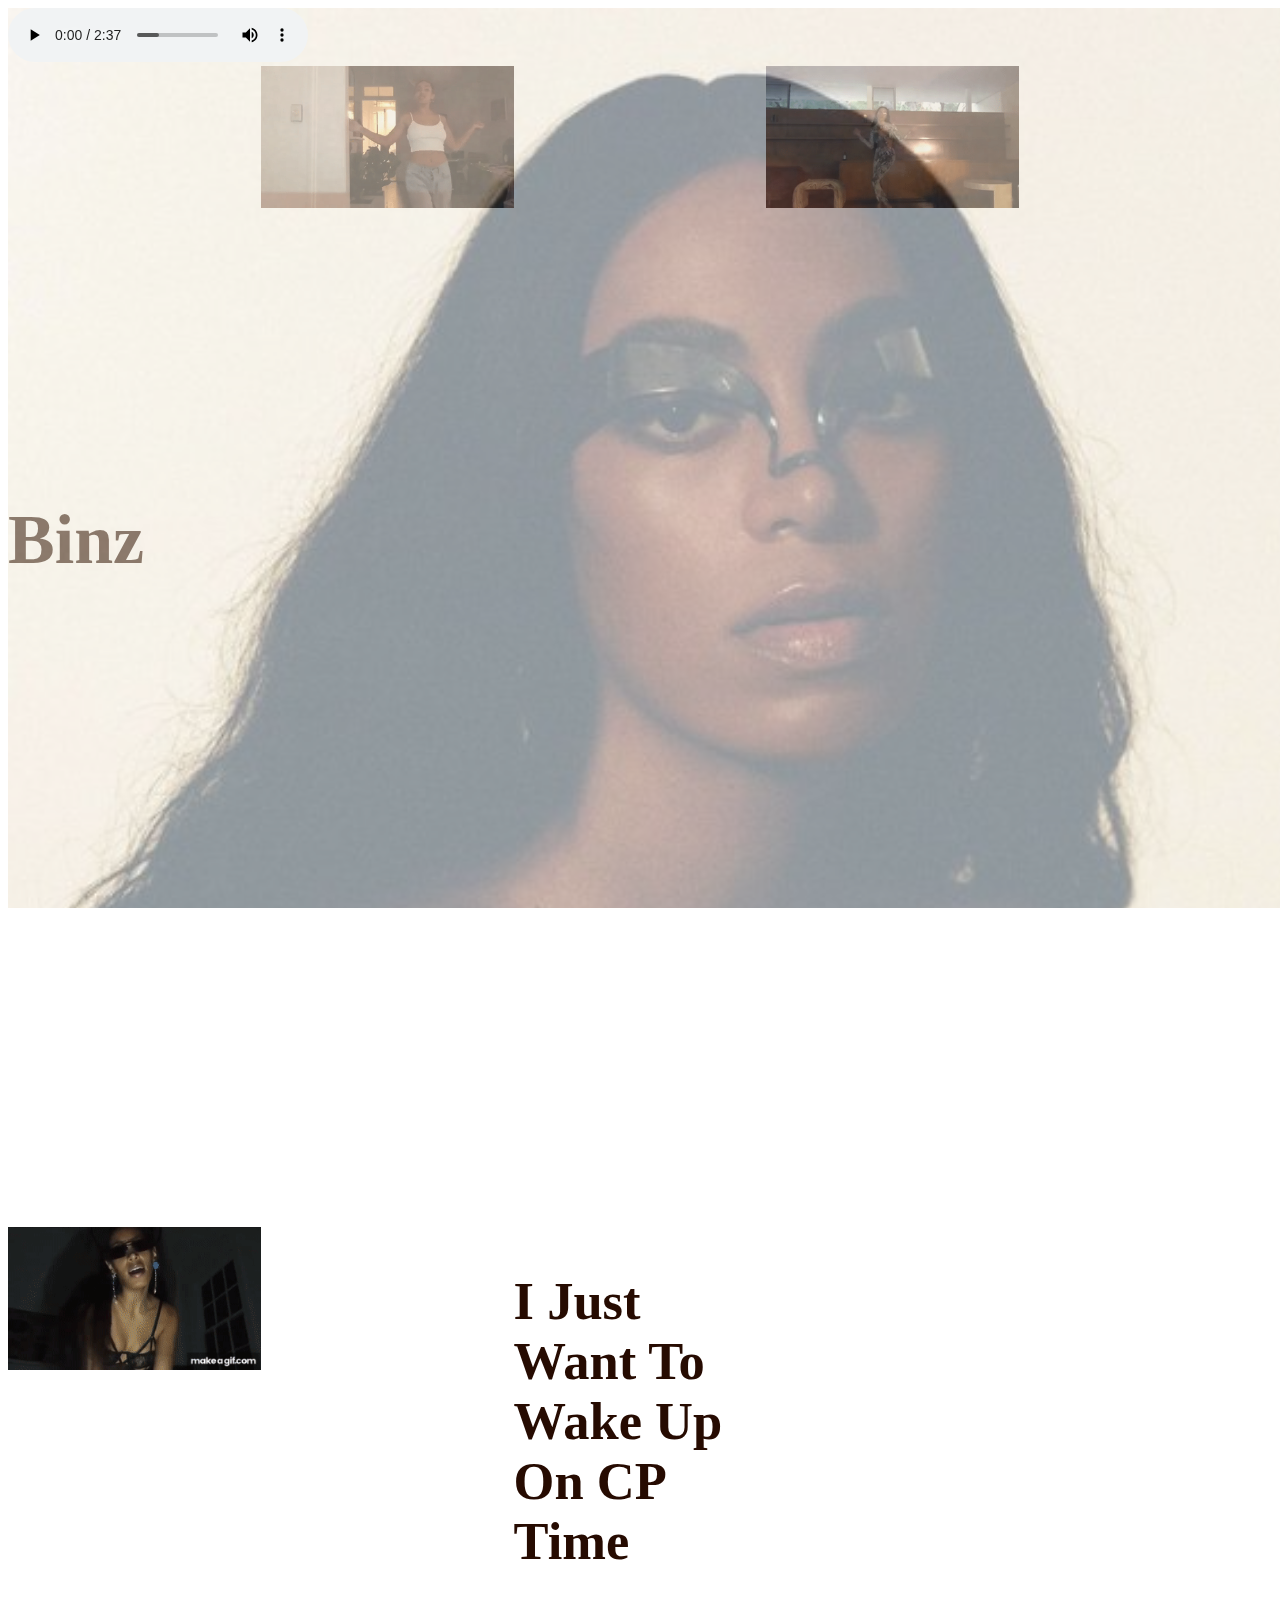
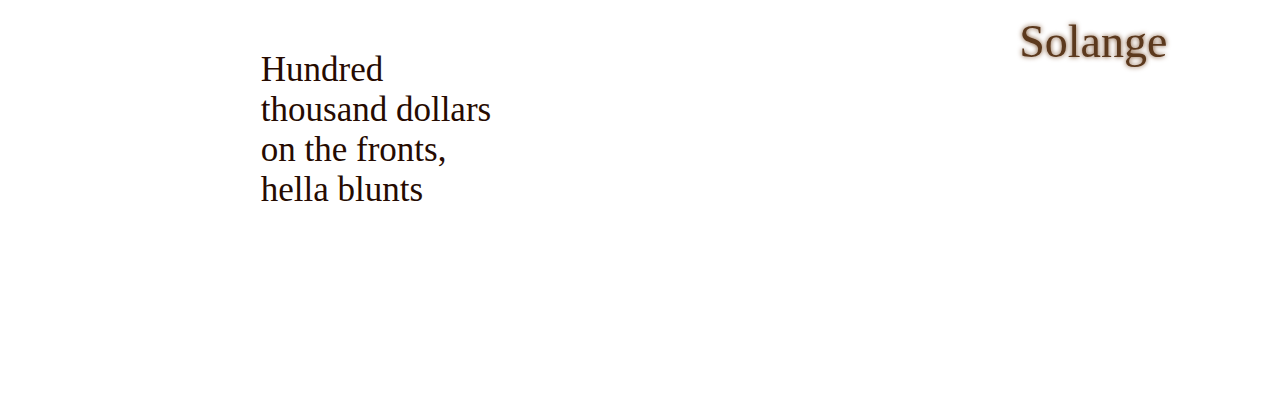
<file: binz.html>
<!DOCTYPE html>
<html lang="en" dir="ltr">
  <head>
    <meta charset="utf-8">
    <title>When I get home</title>
    <link rel="stylesheet" href="style.css">
  </head>
  <body>
    <div style="
    opacity: 0.5;
    background-image: url(whenigethome.jpeg);
    width: 100vw;
    height: 100vh;
    background-size: cover;
    position: fixed;
    "></div>
    <audio controls autoplay>
      <source src="binz.mp3" type="audio/mpeg">
    </audio>
    <div class="binzgrid">
      <a href="index.html" class="navLink" >Solange</a>
      <div class="binz3">
        <img src="binz3.gif">
      </div>
      <div class="binz2">
        <img src="binz2.gif">
      </div>
      <div class="binz1">
  <img src="binz1.gif">
      </div>
      <div class="binzwords1">
      <p>Hundred thousand dollars on the fronts, hella blunts</p>
      </div>
      <div class="binzwords2">
        <h1>Binz</h1>
      </div>
      <div class="binzwords3">
        <h2>I Just Want To Wake Up On CP Time</h2>
      </div>
    </div>
  </body>
</html>
</file>
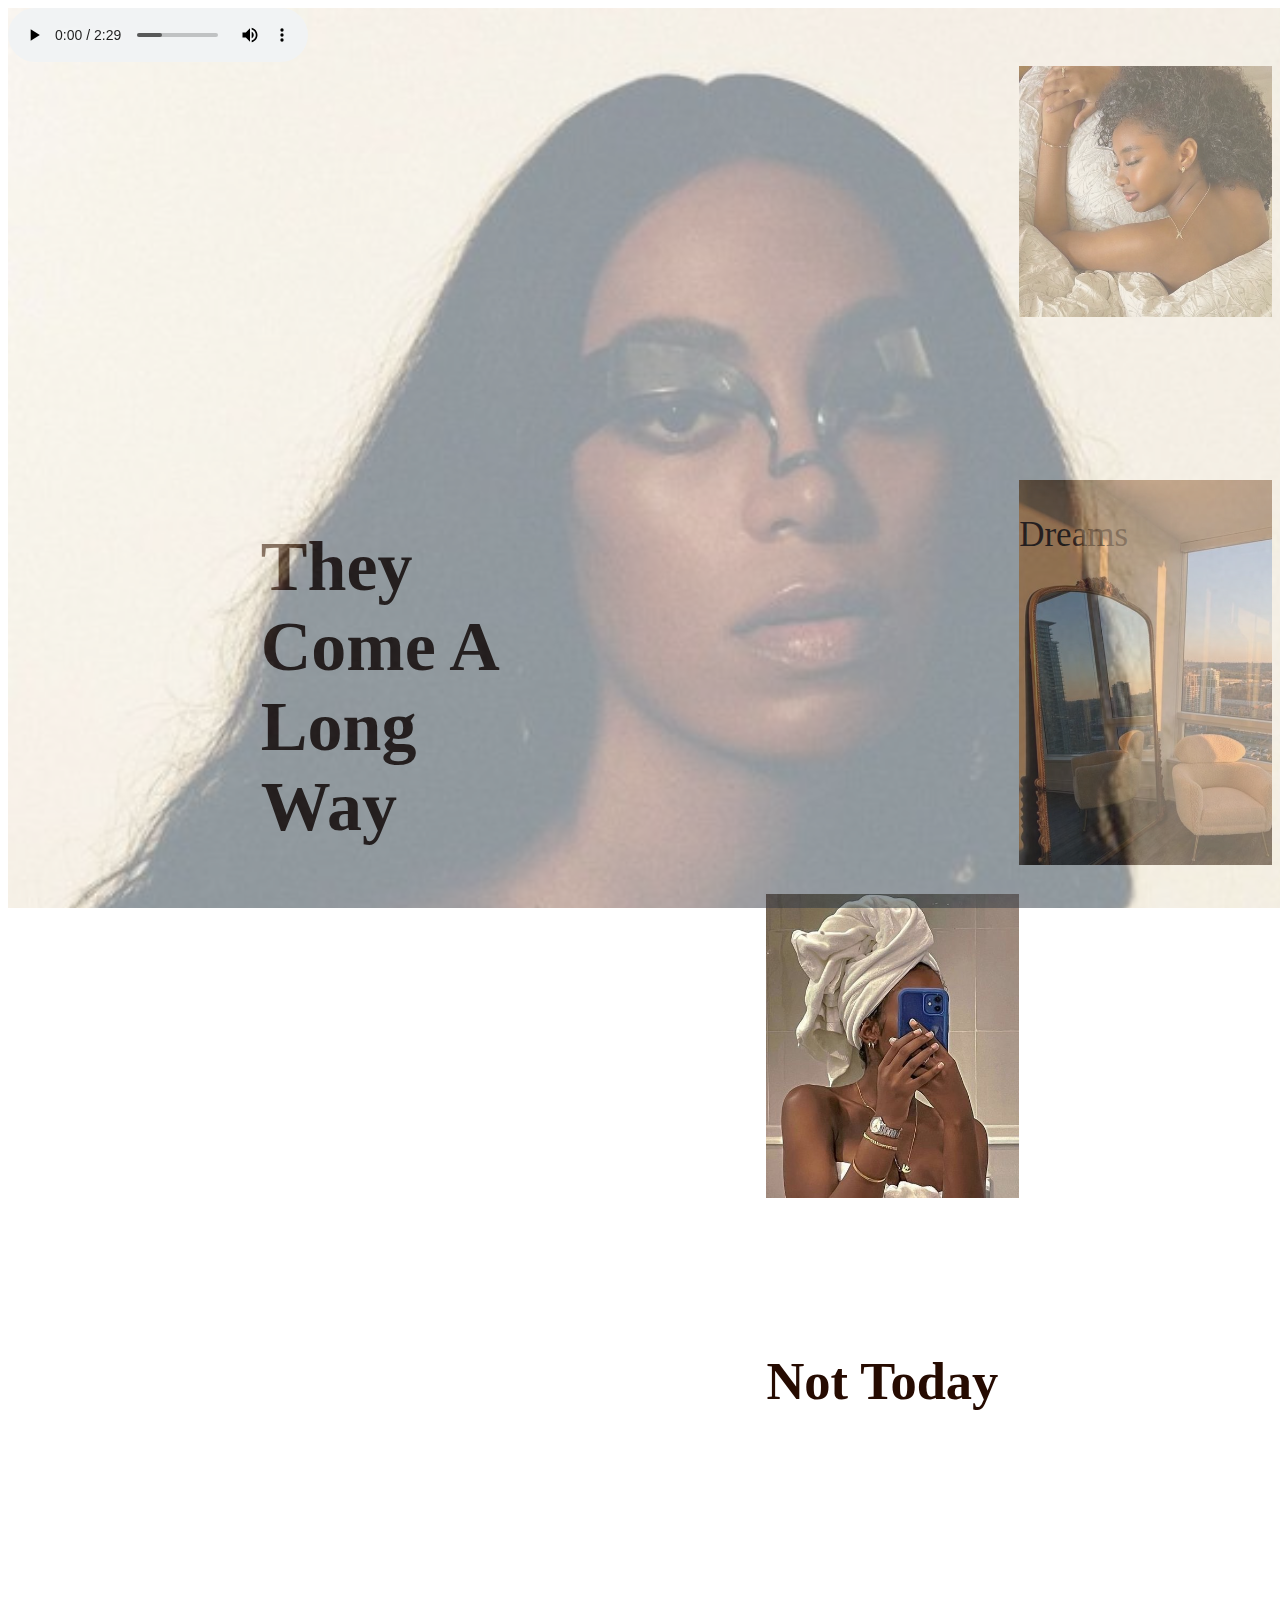
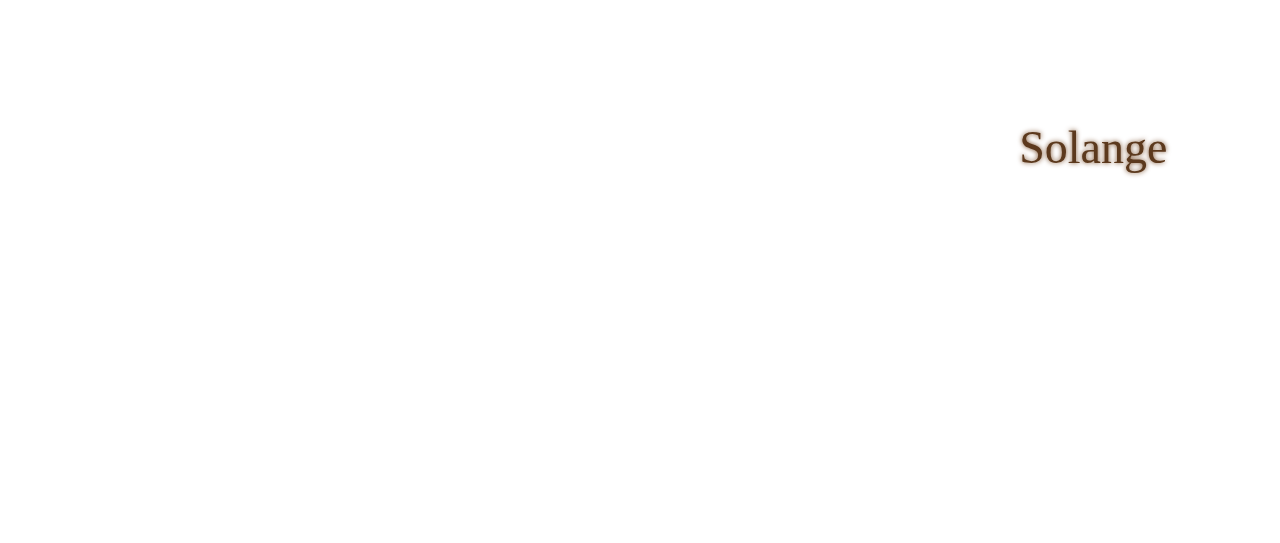
<file: dreams.html>
<!DOCTYPE html>
<html lang="en" dir="ltr">
  <head>
    <meta charset="utf-8">
    <title>When I get home</title>
    <link rel="stylesheet" href="style.css">
  </head>
  <body>
    <div style="
    opacity: 0.5;
    background-image: url(whenigethome.jpeg);
    width: 100vw;
    height: 100vh;
    background-size: cover;
    position: fixed;
    "></div>
    <audio controls autoplay>
      <source src="dreams.mp3" type="audio/mpeg">
    </audio>
    <div class="dreamsgrid">
      <a href="almeda.html" class="navLink" >Solange</a>
      <div class="dreams3">
        <img src="dreams3.jpeg">
      </div>
      <div class="dreams2">
        <img src="dreams2.jpeg">
      </div>
      <div class="dreams1">
  <img src="dreams1.jpeg">
      </div>
      <div class="dreamswords1">
      <p>Dreams</p>
      </div>
      <div class="dreamswords2">
        <h1>They Come A Long Way</h1>
      </div>
      <div class="dreamswords3">
        <h2>Not Today</h2>
      </div>
    </div>
  </body>
</html>
</file>
<file: style.css>
@import url('https://fonts.googleapis.com/css2?family=Cormorant+Garamond:ital,wght@0,300;0,400;0,600;0,700;1,500&display=swap');
a {
    z-index: 5;
}
.tiigrid{
display: grid;
grid-template-columns: repeat(5, 1fr);
grid-template-rows: repeat(5, 1fr);
font:'Cormorant Garamond', serif;
font-size: 35px;
color:#260B01;
}
.navLink{
  font:'Cormorant Garamond', serif;
  font-size: 46px;
  text-decoration: none;
  text-shadow: 0px 0px 5px #754926;
  color:#5C391D;
  grid-column-start: 5;
  grid-row-start: 5;
}
.tiiwords1{
    object-fit: cover;
  grid-column-start: 1;
  grid-row-start: 5;
}
.tiiwords2{
    object-fit: cover;
  grid-column-start: 3;
  grid-row-start: 2;
}
.tiiwords3{
  object-fit: cover;
  grid-column-start: 4;
  grid-row-start: 3;
}
.tii3>img{
  object-fit: cover;
grid-column-start: 1;
grid-row-start: 3;
max-width:100%;
height: auto;
}
.tii2 >img{
  object-fit: cover;
grid-column-start: 4;
grid-row-start: 1;
max-width:100%;
height: auto;
}
.tii1 > img{
  object-fit: cover;
  grid-column-start: 2;
  grid-row-start: 5;
  max-width:100%;
  height: auto;
}
.tii3{
  object-fit: cover;
grid-column-start: 1;
grid-row-start: 3;
max-width:100%;
height: auto;
}
.tii2 {
  object-fit: cover;
grid-column-start: 4;
grid-row-start: 1;
max-width:100%;
height: auto;
}
.tii1{
  object-fit: cover;
  grid-column-start: 2;
  grid-row-start: 5;
  max-width:100%;
  height: auto;
}

.dwtcgrid{
display: grid;
grid-template-columns: repeat(5, 1fr);
grid-template-rows: repeat(5, 1fr);
font:'Cormorant Garamond', serif;
font-size: 35px;
color:#260B01;
}

.dwtcwords1{
    object-fit: cover;
  grid-column-start: 2;
  grid-row-start: 4;
}
.dwtcwords2{
    object-fit: cover;
  grid-column-start: 3;
  grid-row-start: 5;
}
.dwtcwords3{
  object-fit: cover;
  grid-column-start: 1;
  grid-row-start: 5;
}
.dwtc3>img{
  object-fit: cover;
grid-column-start: 1;
grid-row-start: 2;
max-width:100%;
height: auto;
}
.dwtc2 >img{
  object-fit: cover;
grid-column-start: 5;
grid-row-start: 2;
max-width:100%;
height: auto;
}
.dwtc1 > img{
  object-fit: cover;
  grid-column-start: 5;
  grid-row-start: 4;
  max-width:100%;
  height: auto;
}
.dwtc3{
  object-fit: cover;
grid-column-start: 1;
grid-row-start: 2;
max-width:100%;
height: auto;
}
.dwtc2 {
  object-fit: cover;
grid-column-start: 5;
grid-row-start: 2;
max-width:100%;
height: auto;
}
.dwtc1{
  object-fit: cover;
  grid-column-start: 5;
  grid-row-start: 4;
  max-width:100%;
  height: auto;
}
.wttsgrid{
display: grid;
grid-template-columns: repeat(5, 1fr);
grid-template-rows: repeat(5, 1fr);
font:'Cormorant Garamond', serif;
font-size: 35px;
color:#260B01;
}

.wttswords1{
    object-fit: cover;
  grid-column-start: 1;
  grid-row-start: 5;
}
.wttswords2{
    object-fit: cover;
  grid-column-start: 2;
  grid-row-start: 4;
}
.wttswords3{
  object-fit: cover;
  grid-column-start: 3;
  grid-row-start: 3;
}
.wtts3>img{
  object-fit: cover;
grid-column-start: 2;
grid-row-start: 1;
max-width:100%;
height: auto;
}
.wtts2 >img{
  object-fit: cover;
grid-column-start: 4;
grid-row-start: 3;
max-width:100%;
height: auto;
}
.wtts1 > img{
  object-fit: cover;
  grid-column-start: 3;
  grid-row-start: 2;
  max-width:100%;
  height: auto;
}
.wtts3{
  object-fit: cover;
grid-column-start: 1;
grid-row-start: 2;
max-width:100%;
height: auto;
}
.wtts2 {
  object-fit: cover;
grid-column-start: 5;
grid-row-start: 2;
max-width:100%;
height: auto;
}
.wtts1{
  object-fit: cover;
  grid-column-start: 5;
  grid-row-start: 4;
  max-width:100%;
  height: auto;
}
.stayflogrid{
display: grid;
grid-template-columns: repeat(5, 1fr);
grid-template-rows: repeat(5, 1fr);
font:'Cormorant Garamond', serif;
font-size: 35px;
color:#260B01;
}

.stayflowords1{
    object-fit: cover;
  grid-column-start: 3;
  grid-row-start: 2;
}
.stayflowords2{
    object-fit: cover;
  grid-column-start: 1;
  grid-row-start: 2;
}
.stayflowords3{
  object-fit: cover;
  grid-column-start: 4;
  grid-row-start: 5;
}
.stayflo3>img{
  object-fit: cover;
grid-column-start: 2;
grid-row-start: 1;
max-width:100%;
height: auto;
}
.stayflo2 >img{
  object-fit: cover;
grid-column-start: 4;
grid-row-start: 3;
max-width:100%;
height: auto;
}
.stayflo1 > img{
  object-fit: cover;
  grid-column-start: 4;
  grid-row-start: 2;
  max-width:100%;
  height: auto;
}
.stayflo3{
  object-fit: cover;
grid-column-start: 1;
grid-row-start: 2;
max-width:100%;
height: auto;
}
.stayflo2 {
  object-fit: cover;
grid-column-start: 5;
grid-row-start: 2;
max-width:100%;
height: auto;
}
.stayflo1{
  object-fit: cover;
  grid-column-start: 5;
  grid-row-start: 4;
  max-width:100%;
  height: auto;
}
.dreamsgrid{
display: grid;
grid-template-columns: repeat(5, 1fr);
grid-template-rows: repeat(5, 1fr);
font:'Cormorant Garamond', serif;
font-size: 35px;
color:#260B01;
}

.dreamswords1{
    object-fit: cover;
  grid-column-start: 5;
  grid-row-start: 2;
}
.dreamswords2{
    object-fit: cover;
  grid-column-start: 2;
  grid-row-start: 2;
}
.dreamswords3{
  object-fit: cover;
  grid-column-start: 4;
  grid-row-start: 4;
}
.dreams3>img{
  object-fit: cover;
grid-column-start: 5;
grid-row-start: 1;
max-width:100%;
height: auto;
}
.dreams2 >img{
  object-fit: cover;
grid-column-start: 4;
grid-row-start: 3;
max-width:100%;
height: auto;
}
.dreams1 > img{
  object-fit: cover;
  grid-column-start: 5;
  grid-row-start: 2;
  max-width:100%;
  height: auto;
}
.dreams3{
  object-fit: cover;
grid-column-start: 5;
grid-row-start: 1;
max-width:100%;
height: auto;
}
.dreams2 {
  object-fit: cover;
grid-column-start: 4;
grid-row-start: 3;
max-width:100%;
height: auto;
}
.dreams1{
  object-fit: cover;
  grid-column-start: 5;
  grid-row-start: 2;
  max-width:100%;
  height: auto;
}
.almedagrid{
display: grid;
grid-template-columns: repeat(5, 1fr);
grid-template-rows: repeat(5, 1fr);
font:'Cormorant Garamond', serif;
font-size: 35px;
color:#260B01;
}

.almedawords1{
    object-fit: cover;
  grid-column-start: 5;
  grid-row-start: 3;
}
.almedawords2{
    object-fit: cover;
  grid-column-start: 2;
  grid-row-start: 5;
}
.almedawords3{
  object-fit: cover;
  grid-column-start: 4;
  grid-row-start: 1;
}
.almeda3>img{
  object-fit: cover;
grid-column-start: 4;
grid-row-start: 4;
max-width:100%;
height: auto;
}
.almeda2 >img{
  object-fit: cover;
grid-column-start: 1;
grid-row-start: 5;
max-width:100%;
height: auto;
}
.almeda1 > img{
  object-fit: cover;
  grid-column-start: 3;
  grid-row-start: 3;
  max-width:100%;
  height: auto;
}
.almeda3{
  object-fit: cover;
grid-column-start: 4;
grid-row-start: 4;
max-width:100%;
height: auto;
}
.almeda2 {
  object-fit: cover;
grid-column-start: 1;
grid-row-start: 5;
max-width:100%;
height: auto;
}
.almeda1{
  object-fit: cover;
  grid-column-start: 3;
  grid-row-start: 3;
  max-width:100%;
  height: auto;
}
.msmlgrid{
display: grid;
grid-template-columns: repeat(5, 1fr);
grid-template-rows: repeat(5, 1fr);
font:'Cormorant Garamond', serif;
font-size: 35px;
color:#260B01;
}

.msmlwords1{
    object-fit: cover;
  grid-column-start: 5;
  grid-row-start: 1;
}
.msmlwords2{
    object-fit: cover;
  grid-column-start: 2;
  grid-row-start: 2;
}
.msmlwords3{
  object-fit: cover;
  grid-column-start: 4;
  grid-row-start: 4;
}
.msml3>img{
  object-fit: cover;
grid-column-start: 4;
grid-row-start: 1;
max-width:100%;
height: auto;
}
.msml2 >img{
  object-fit: cover;
grid-column-start: 1;
grid-row-start: 4;
max-width:100%;
height: auto;
}
.msml1 > img{
  object-fit: cover;
  grid-column-start: 3;
  grid-row-start: 5;
  max-width:100%;
  height: auto;
}
.msml3{
  object-fit: cover;
grid-column-start: 4;
grid-row-start: 1;
max-width:100%;
height: auto;
}
.msml2 {
  object-fit: cover;
grid-column-start: 1;
grid-row-start: 4;
max-width:100%;
height: auto;
}
.msml1{
  object-fit: cover;
  grid-column-start: 3;
  grid-row-start: 5;
  max-width:100%;
  height: auto;
}

.jerrodgrid{
display: grid;
grid-template-columns: repeat(5, 1fr);
grid-template-rows: repeat(5, 1fr);
font:'Cormorant Garamond', serif;
font-size: 35px;
color:#260B01;
}

.jerrodwords1{
    object-fit: cover;
  grid-column-start: 5;
  grid-row-start: 2;
}
.jerrodwords2{
    object-fit: cover;
  grid-column-start: 2;
  grid-row-start: 5;
}
.jerrodwords3{
  object-fit: cover;
  grid-column-start: 4;
  grid-row-start: 3;
}
.jerrod3>img{
  object-fit: cover;
grid-column-start: 4;
grid-row-start: 5;
max-width:100%;
height: auto;
}
.jerrod2 >img{
  object-fit: cover;
grid-column-start: 1;
grid-row-start: 2;
max-width:100%;
height: auto;
}
.jerrod1 > img{
  object-fit: cover;
  grid-column-start: 3;
  grid-row-start: 3;
  max-width:100%;
  height: auto;
}
.jerrod3{
  object-fit: cover;
grid-column-start: 4;
grid-row-start: 5;
max-width:100%;
height: auto;
}
.jerrod2 {
  object-fit: cover;
grid-column-start: 1;
grid-row-start: 2;
max-width:100%;
height: auto;
}
.jerrod1{
  object-fit: cover;
  grid-column-start: 3;
  grid-row-start: 3;
  max-width:100%;
  height: auto;
}

.binzgrid{
display: grid;
grid-template-columns: repeat(5, 1fr);
grid-template-rows: repeat(5, 1fr);
font:'Cormorant Garamond', serif;
font-size: 35px;
color:#260B01;
}

.binzwords1{
    object-fit: cover;
  grid-column-start: 2;
  grid-row-start: 5;
}
.binzwords2{
    object-fit: cover;
  grid-column-start: 1;
  grid-row-start: 2;
}
.binzwords3{
  object-fit: cover;
  grid-column-start: 3;
  grid-row-start: 4;
}
.binz3>img{
  object-fit: cover;
grid-column-start: 2;
grid-row-start: 1;
max-width:100%;
height: auto;
}
.binz2 >img{
  object-fit: cover;
grid-column-start: 1;
grid-row-start: 4;
max-width:100%;
height: auto;
}
.binz1 > img{
  object-fit: cover;
  grid-column-start: 4;
  grid-row-start: 1;
  max-width:100%;
  height: auto;
}
.binz3{
  object-fit: cover;
grid-column-start: 2;
grid-row-start: 1;
max-width:100%;
height: auto;
}
.binz2 {
  object-fit: cover;
grid-column-start: 1;
grid-row-start: 4;
max-width:100%;
height: auto;
}
.binz1{
  object-fit: cover;
  grid-column-start: 4;
  grid-row-start: 1;
  max-width:100%;
  height: auto;
}
@media only screen and(max-width: 800px) {
body{
  background-color: brown;
}
img{
  max-width: 100%;
  max-height: 100%;
}
figure{
  display: grid;
}
}
</file>
